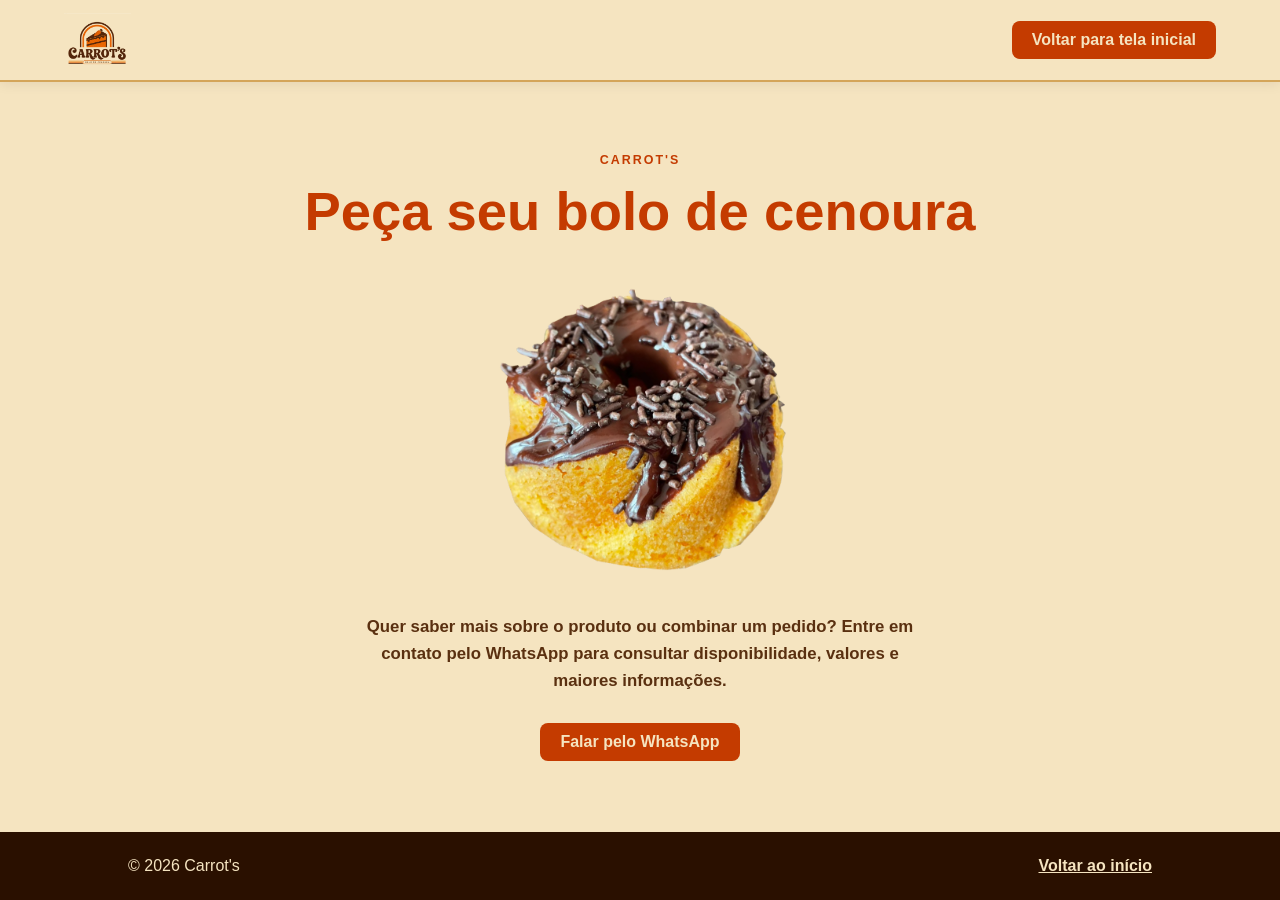
<file: PI/pages/compra.html>
<!DOCTYPE html>
<html lang="pt-BR">

<head>
    <meta charset="UTF-8" />
    <link rel="shortcut icon" href="../imagem/Logo.png" type="image/x-icon">
    <meta name="viewport" content="width=device-width, initial-scale=1.0" />
    <title>Como comprar | Carrot's</title>
    <link rel="stylesheet" href="../css/style.css">
</head>
<body class="layout-compra">

    <header>
        <nav class="navbar navbar-compra">
            <figure>
                <a href="index.html">
                    <img src="../imagem/Logo.png" alt="Logo da Carrot's">
                </a>
            </figure>
            <a class="btn btn-voltar" href="index.html">
                <span class="texto-voltar-desktop">Voltar para tela inicial</span>
                <span class="texto-voltar-mobile">← Início</span>
            </a>
        </nav>
    </header>

    <main class="pagina-compra">
        <div class="compra-conteudo">
            <p class="etiqueta">Carrot's</p>
            <h1>Peça seu bolo de cenoura</h1>

            <figure class="compra-imagem-box">
                <img class="imagem-compra" src="../imagem/bolo-cenoura.png" alt="Bolo de cenoura com cobertura de chocolate">
            </figure>

            <p class="texto-compra">
                Quer saber mais sobre o produto ou combinar um pedido?
                Entre em contato pelo WhatsApp para consultar disponibilidade, valores e maiores informações.
            </p>

            <a class="btn btn-default btn-compra-whats" href="https://wa.me/5518996057578" target="_blank" rel="noopener noreferrer">
                Falar pelo WhatsApp
            </a>
        </div>
    </main>

    <footer class="rodape">
        <p>© 2026 Carrot's</p>
        <a href="index.html">Voltar ao início</a>
    </footer>

    <script src="../js/script.js"></script>
</body>
</html>
</file>
<file: PI/css/style.css>
@import url('variables.css');
@import url('navbar.css');
@import url('carrossel.css');
@import url('formularios.css');
@import url('bolo.css');

* {
    margin: 0;
    padding: 0;
    box-sizing: border-box;
    font-family: 'Poppins', sans-serif;
}

html {
    scroll-behavior: smooth;
    scroll-padding-top: 95px;
}

@property --a {
    syntax: '<angle>';
    inherits: true;
    initial-value: 0deg;
}

@property --p {
    syntax: '<percentage>';
    inherits: true;
    initial-value: 0%;
}

@property --c1 {
    syntax: '<color>';
    inherits: true;
    initial-value: #000;
}

@property --c2 {
    syntax: '<color>';
    inherits: true;
    initial-value: #000;
}

.imagem-menu {
    display: flex;
    justify-content: center;

    figure {
        width: clamp(200px, 50%, 300px);
        display: flex;
        justify-content: center;
        align-items: center;

        img {
            width: 100%;
            height: 100%;
        }
    }
}

.teste {
    display: flex;
    flex-direction: column;
    align-items: center;
    width: 100%;

    .teste2 {
        position: relative;
        bottom: -100px;
        display: flex;
        flex-direction: column;
        align-items: center;
        width: 100%;
    }

    background-image: url("https://www.transparenttextures.com/patterns/food.png");
    background-color: var(--color-2);
}

@keyframes m {
    0%, 15% {
        --a: 135deg;
        --p: 20%;
        --c1: #3B8183;
        --c2: #FAD089;
        background-position: 0 0, var(--s) var(--s);
    }

    45%, 50% {
        --a: 90deg;
        --p: 25%;
        --c1: #3B8183;
        --c2: #FAD089;
        background-position: 0 0, var(--s) var(--s);
    }

    50.01%, 55% {
        --a: 90deg;
        --p: 25%;
        --c2: #3B8183;
        --c1: #FAD089;
        background-position: var(--s) 0, 0 var(--s);
    }

    85%, 100% {
        --a: 135deg;
        --p: 20%;
        --c2: #3B8183;
        --c1: #FAD089;
        background-position: var(--s) 0, 0 var(--s);
    }
}

.btn {
    padding: 10px 20px;
    border: none;
    border-radius: 8px;
    cursor: pointer;
    font-size: 1rem;
    font-weight: 600;
    background-color: transparent;
    transition: background-color 0.3s ease-in-out;
}

.btn-mobile {
    font-size: 1.5rem;
}

.btn-default {
    background-color: var(--color-6);
    color: var(--color-10);
    text-decoration: none;

    &:hover {
        background-color: var(--color-5);
    }
}

#Menu {
    background-color: var(--color-10);
    display: flex;
    flex-direction: column;
    gap: 40px;
    align-items: center;
    width: 90%;
    min-height: calc(65vh - 96px);
    padding: 32px 4%;
    padding-top: calc(0px, 5vw, 32px);
    border-radius: 8px;

    h1 {
        color: var(--color-1);
        text-align: center;
        font-size: clamp(3rem, 5vw, 4.3rem);
        text-transform: uppercase;
        line-height: 1.2;
        max-width: 100%;

        span {
            color: var(--color-6);
        }
    }

    p {
        color: var(--color-1);
        text-align: center;
        font-size: 1.25rem;
        font-weight: 500;
        max-width: 1000px;
    }
}

#svg {
    width: 100%;
}

.svg-geral {
    position: relative;
    bottom: -4px;
    width: 100%;
    height: 100px;

    path {
        fill: var(--color-6);
    }
}

/* ================================= */
/* CONTAINER SOBRE */
/* ================================= */

#Sobre {
    width: 100%;
    padding: 80px 10% 40px;
    background-color: var(--color-6);
}

.sobre-container {
    max-width: 1100px;
    margin: 0 auto;
    display: flex;
    flex-direction: column;
    gap: 44px;
    padding: 56px 50px;
    background-color: var(--color-10);
    border: 2px solid var(--color-8);
    border-radius: 24px;
    box-shadow: 0 12px 28px rgba(58, 26, 0, 0.35);
}

/* ================================= */
/* CABEÇALHO E HISTÓRIA */
/* ================================= */

.sobre-texto {
    max-width: 860px;
    margin: 0 auto;
    text-align: center;
}

.sobre-texto h2 {
    color: var(--color-1);
    font-size: clamp(2rem, 4vw, 2.7rem);
    line-height: 1.2;
    margin-bottom: 20px;
}

.sobre-texto h2 span {
    color: var(--color-6);
}

.sobre-texto p {
    color: var(--color-3);
    font-size: 1.05rem;
    font-weight: 500;
    line-height: 1.8;
}

/* ================================= */
/* CARDS: MISSÃO, VISÃO E VALORES */
/* ================================= */

.sobre-info {
    display: grid;
    grid-template-columns: repeat(3, 1fr);
    gap: 24px;
    align-items: stretch;
}

.titles {
    display: flex;
    flex-direction: column;
    justify-content: flex-start;
    padding: 32px 26px;
    background-color: var(--color-11);
    border: 1px solid var(--color-8);
    border-top: 6px solid var(--color-6);
    border-radius: 14px;
    box-shadow: 0 6px 16px rgba(58, 26, 0, 0.12);
    transition: transform 0.3s ease, border-top-color 0.3s ease, box-shadow 0.3s ease;
}

.titles:hover {
    transform: translateY(-6px);
    border-top-color: var(--color-5);
    box-shadow: 0 10px 22px rgba(58, 26, 0, 0.2);
}

.titles h3 {
    width: 100%;
    text-align: center;
    color: var(--color-6);
    font-size: 1.4rem;
    margin-bottom: 14px;
}

.titles p {
    width: 100%;
    text-align: justify;
    text-align-last: left;
    color: var(--color-3);
    font-size: 0.96rem;
    font-weight: 500;
    line-height: 1.65;
    margin: 0;
}

/* ================================= */
/* RESPONSIVIDADE SOBRE */
/* ================================= */

@media (max-width: 950px) {
    #Sobre {
        padding: 60px 6% 35px;
    }

    .sobre-container {
        padding: 40px 28px;
        gap: 32px;
    }

    .sobre-info {
        grid-template-columns: 1fr;
        gap: 20px;
    }

    .titles:hover {
        transform: translateX(6px);
    }
}

/* ================================= */
/* RODAPÉ */
/* ================================= */

.rodape {
    display: flex;
    justify-content: space-between;
    align-items: center;
    gap: 20px;
    padding: 25px 10%;
    background-color: var(--color-1);
    color: var(--color-10);
}

.rodape p {
    color: var(--color-10);
}

.rodape a {
    color: var(--color-10);
    font-weight: 700;
    transition: color 0.3s ease-in-out;
}

.rodape a:hover {
    color: var(--color-5);
}

@media (max-width: 768px) {
    .rodape {
        flex-direction: column;
        text-align: center;
        padding: 25px 6%;
    }
}

/* ================================= */
/* PÁGINA DE COMPRA */
/* ================================= */

body.layout-compra {
    min-height: 100vh;
    display: flex;
    flex-direction: column;
    background-color: var(--color-10);
}

.navbar-compra {
    gap: 12px;
}

.texto-voltar-mobile {
    display: none;
}

.btn-voltar {
    background-color: var(--color-6);
    color: var(--color-10);
    text-decoration: none;
    white-space: nowrap;
}

.btn-voltar:hover {
    background-color: var(--color-5);
}

.pagina-compra {
    flex: 1;
    display: flex;
    align-items: center;
    justify-content: center;
    padding: 50px 24px;
    background-color: var(--color-10);
    text-align: center;
}

.compra-conteudo {
    width: 100%;
    max-width: 760px;
    margin: 0 auto;
}

.pagina-compra .etiqueta {
    color: var(--color-6);
}

.pagina-compra h1 {
    color: var(--color-6);
    font-size: clamp(1.8rem, 5vw, 3.4rem);
    line-height: 1.2;
    margin: 12px 0;
}

.compra-imagem-box {
    display: flex;
    justify-content: center;
    align-items: center;
    margin: 25px auto;
}

.imagem-compra {
    display: block;
    width: min(100%, 340px);
    height: auto;
    max-height: 360px;
    object-fit: contain;
}

.texto-compra {
    max-width: 560px;
    margin: 16px auto 28px;
    color: var(--color-3);
    font-size: clamp(0.95rem, 2.5vw, 1.05rem);
    font-weight: 600;
    line-height: 1.6;
}

.btn-compra-whats {
    display: inline-block;
}

@media (max-width: 600px) {
    .pagina-compra {
        padding: 32px 18px;
    }

    .imagem-compra {
        width: min(78%, 250px);
    }

    .btn-compra-whats {
        width: 100%;
        max-width: 320px;
        padding: 14px 20px;
    }
}

@media (max-width: 420px) {
    .texto-voltar-desktop {
        display: none;
    }

    .texto-voltar-mobile {
        display: inline;
    }

    .btn-voltar {
        padding: 8px 14px;
        font-size: 0.9rem;
    }
}

/* ================================= */
/* AJUSTES GERAIS MOBILE */
/* ================================= */

@media (max-width: 768px) {
    html {
        scroll-padding-top: 80px;
    }

    .integrantes h2 {
        font-size: 2rem;
        text-align: center;
    }

    .integrantes .slides {
        width: 100%;
    }
}

@media (max-width: 480px) {
    #Sobre {
        padding: 45px 5% 30px;
    }

    .sobre-container {
        padding: 28px 18px;
        gap: 26px;
        border-radius: 18px;
    }

    .sobre-texto p {
        font-size: 1rem;
    }

    .titles {
        padding: 24px 20px;
    }

    .titles h3 {
        font-size: 1.25rem;
    }

    .integrantes h2 {
        font-size: 1.7rem;
    }

    .integrantes .slide {
        width: 220px;
    }

    .secao {
        padding: 40px 5%;
    }

    .formulario {
        padding: 16px;
    }

    .link-contato {
        width: 100%;
        justify-content: center;
    }

    .localizacao iframe {
        height: 260px;
    }
}

header .navbar figure a {
    display: flex;
    align-items: center;
    height: 100%;
}

header .navbar figure img {
    max-height: 54px;
    width: auto;
    object-fit: contain;
}

html, body {
    max-width: 100%;
    overflow-x: hidden;
}
</file>
